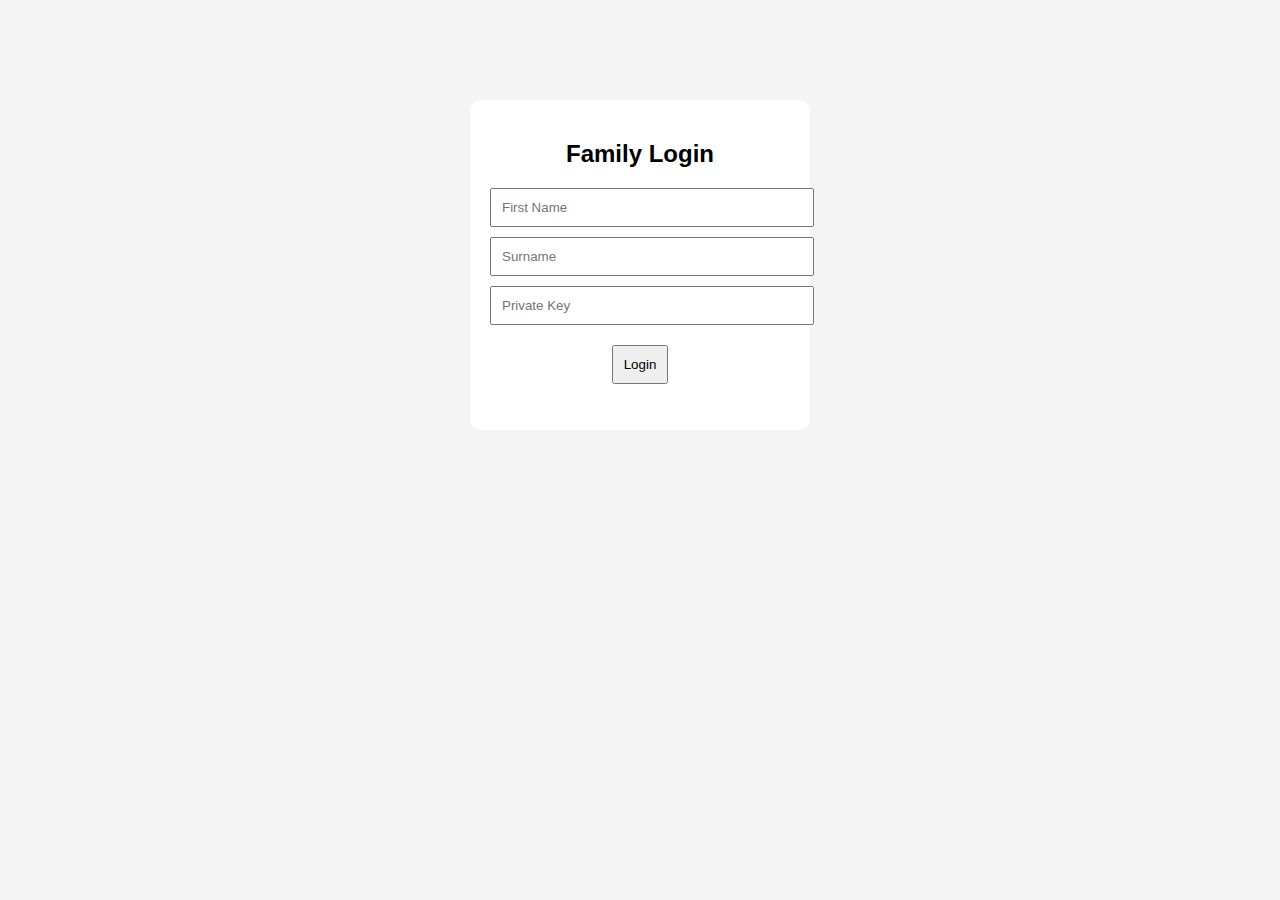
<file: index.html>
<!DOCTYPE html>
<html>
<head>
<title>Family Login</title>
<link rel="stylesheet" href="css/style.css">
</head>
<body>

<div class="login-box">
<h2>Family Login</h2>

<input id="firstname" placeholder="First Name">
<input id="surname" placeholder="Surname">
<input id="privateKey" type="password" placeholder="Private Key">

<button onclick="login()">Login</button>

<p id="error"></p>
</div>

<script src="js/config.js"></script>
<script src="js/login.js"></script>
</body>
</html>
</file>
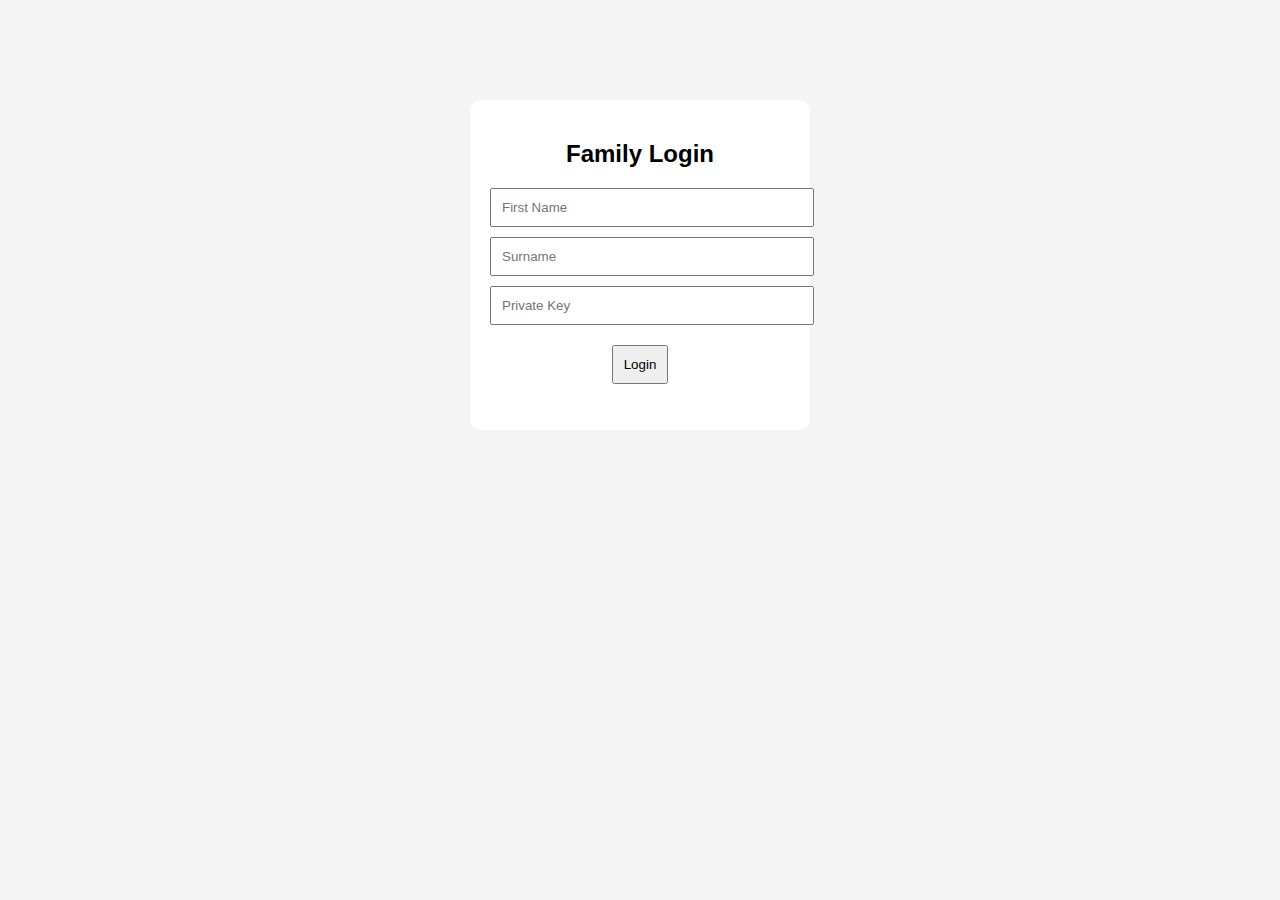
<file: dashboard.html>
<!DOCTYPE html>
<html>
<head>
<title>Dashboard</title>
<link rel="stylesheet" href="css/style.css">
</head>
<body>

<h2>Dashboard</h2>

<button onclick="openProfile()">My Profile</button>

<button onclick="openTree()">Family Tree</button>

<button onclick="logout()">Logout</button>

<h3>Upcoming Events</h3>

<div id="events"></div>

<h4>NOTE</h4>
<ul>
<li>Admin can edit any profile.</li>
<li>Members can edit self, parents, spouse and children only.</li>
<li>Gender allowed: Male/Female only.</li>
<li>Children can be added only if married.</li>
<li>Siblings automatically share same parents.</li>
</ul>

<script src="js/config.js"></script>
<script src="js/dashboard.js"></script>

</body>
</html>
</file>
<file: css/style.css>
body{
font-family: Arial;
background:#f4f4f4;
text-align:center;
}

.login-box{
background:white;
padding:20px;
width:300px;
margin:100px auto;
border-radius:10px;
}

input{
display:block;
width:100%;
margin:10px 0;
padding:10px;
}

button{
padding:10px;
margin:10px;
cursor:pointer;
}
</file>
